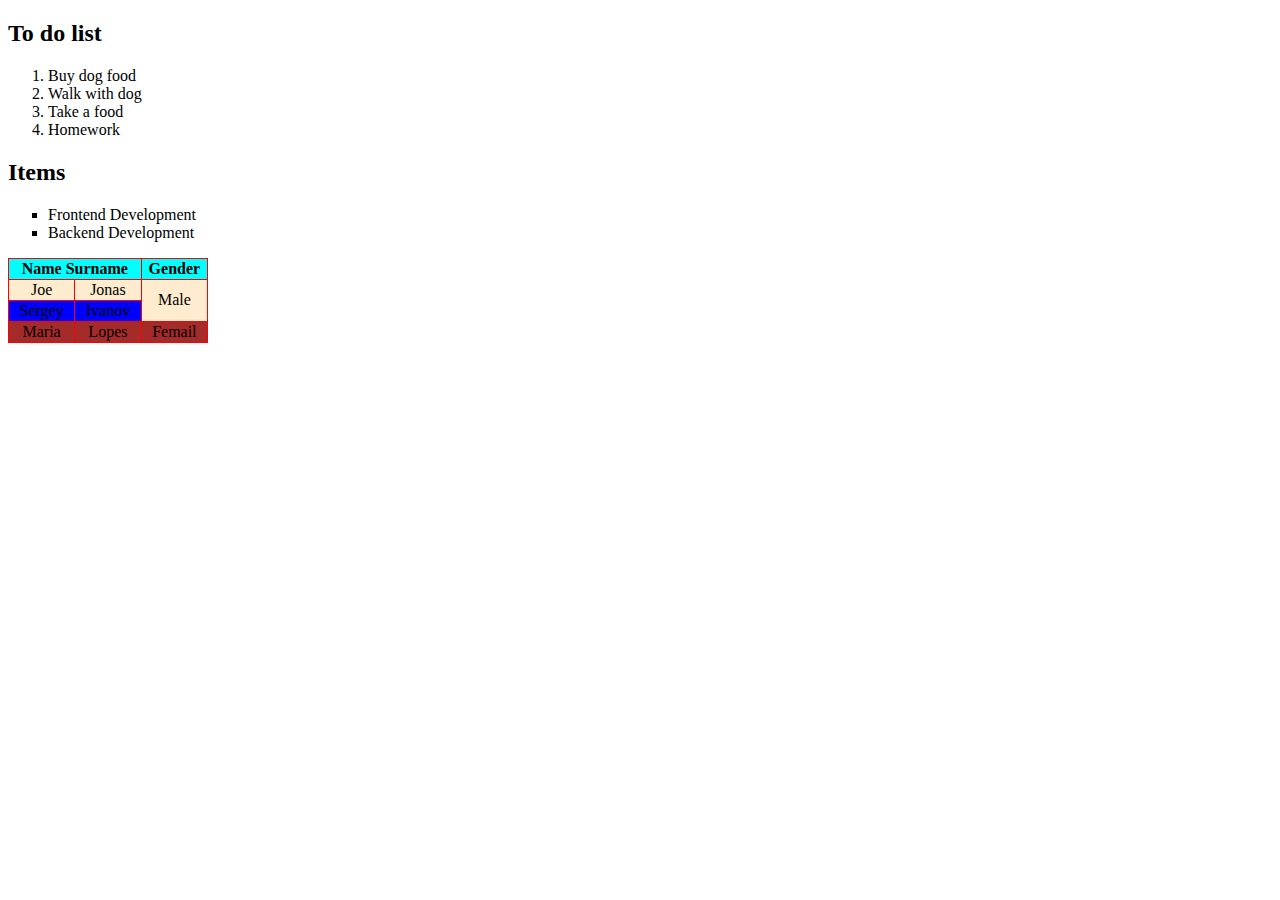
<file: index.html>
<!DOCTYPE html>
<html lang="en">
<head>
    <meta charset="UTF-8">
    <meta http-equiv="X-UA-Compatible" content="IE=edge">
    <meta name="viewport" content="width=device-width, initial-scale=1.0">
    <title>Document</title>
    <link rel="stylesheet" href="style/style.css">
</head>
<body>
    <div>
        <h2>To do list</h2>
        <ol class="todo-list">
            <li> Buy dog food</li>
            <li>Walk with dog</li>
            <li>Take a food</li>
            <li>Homework</li>
        </ol>
        <h2>Items</h2>
        <ul class="items-list">
            <li>Frontend Development</li>
            <li>Backend Development</li>
        </ul>
        <div>
            <table>
                <thead>
                    <tr class="head-row">
                        <th colspan="2">Name Surname</th>
                        <th>Gender</th>
                    </tr>
                </thead>
                <tbody>
                    <tr class="row-2">
                        <td>Joe</td>
                        <td>Jonas</td>
                        <td rowspan="2">Male</td>
                    </tr>
                    <tr class="row-3">
                        <td>Sergey</td>
                        <td>Ivanov</td>
                        <!-- <td>Male</td> -->
                    </tr>
                    <tr class="row-4">
                        <td class="row-4-1">Maria</td>
                        <td>Lopes</td>
                        <td>Femail</td>
                    </tr>
                    
                </tbody>
            </table>
        </div>
    </div>
</body>
</html>
</file>
<file: style/style.css>
/* .todo-list {
    list-style-type: square;
    list-style-position: inside;
} */

.items-list {
    list-style: square;
}

table {
    width: 200px;
    text-align: center;
}

table, th, td {
    border: 1px solid red;
    border-collapse: collapse;
} 

.head-row {
    background-color: aqua;
}

.row-2 {
    background-color: blanchedalmond;
}

.row-3 {
    background-color: blue;
}

.row-4 td:nth-child(n) {
    background-color: brown;
}

.row-4-1 {
    background-color: brown;
}
</file>
